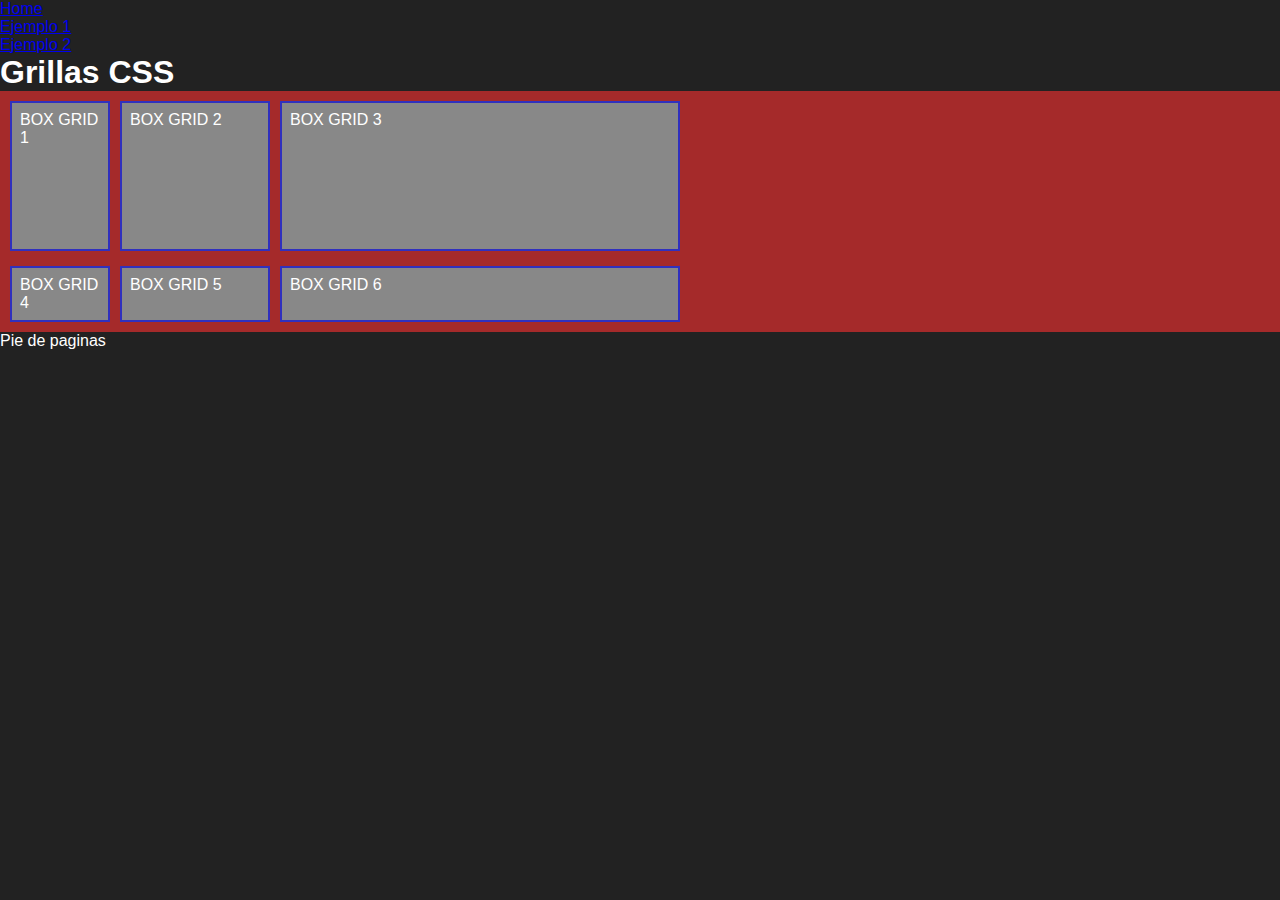
<file: index.html>
<!DOCTYPE html>
<html lang="en">
<head>
    <meta charset="UTF-8">
    <meta http-equiv="X-UA-Compatible" content="IE=edge">
    <meta name="viewport" content="width=device-width, initial-scale=1.0">
    <link rel="stylesheet" href="/css/styles.css">
    <title>Document</title>
</head>
<body>
    <header>
        <nav>
            <ul>
                <li class="nav-item">
                    <a href="/index.html">Home</a>
                </li>
                <li class="nav-item">
                    <a href="/pages/examples/example-1.html">Ejemplo 1</a>
                </li>
                <li class="nav-item">
                    <a href="/pages/examples/example-2.html">Ejemplo 2</a>
                </li>
                
            </ul>
        </nav>
    </header>
    <main>
        <h1>Grillas CSS</h1>
        <section class="grid-section">
            <div class="grid-container">
                <div class="box-grid">BOX GRID 1</div>
                <div class="box-grid">BOX GRID 2</div>
                <div class="box-grid">BOX GRID 3</div>
                <div class="box-grid">BOX GRID 4</div>
                <div class="box-grid">BOX GRID 5</div>
                <div class="box-grid">BOX GRID 6</div>
            </div>
        </section>
    </main>
    <footer>
        Pie de paginas
    </footer>
    
</body>
</html>
</file>
<file: css/styles.css>
* {
    padding: 0;
    margin: 0;
    box-sizing: border-box;
}

html {
    font-size: 16px;
}

body {
    background-color: #222;
    color: white;
    font-family: Arial, Helvetica, sans-serif;
}

.grid-container {
    background-color: brown;
    padding: 10px;
    display: grid;
    grid-template-columns: 100px 150px 400px;
    grid-template-rows: 150px;
    column-gap: 10px;
    row-gap: 15px;

}

.box-grid {
    background-color: #888;
    border: 2px solid rgb(48, 48, 190);
    padding: .5rem;
}
</file>
